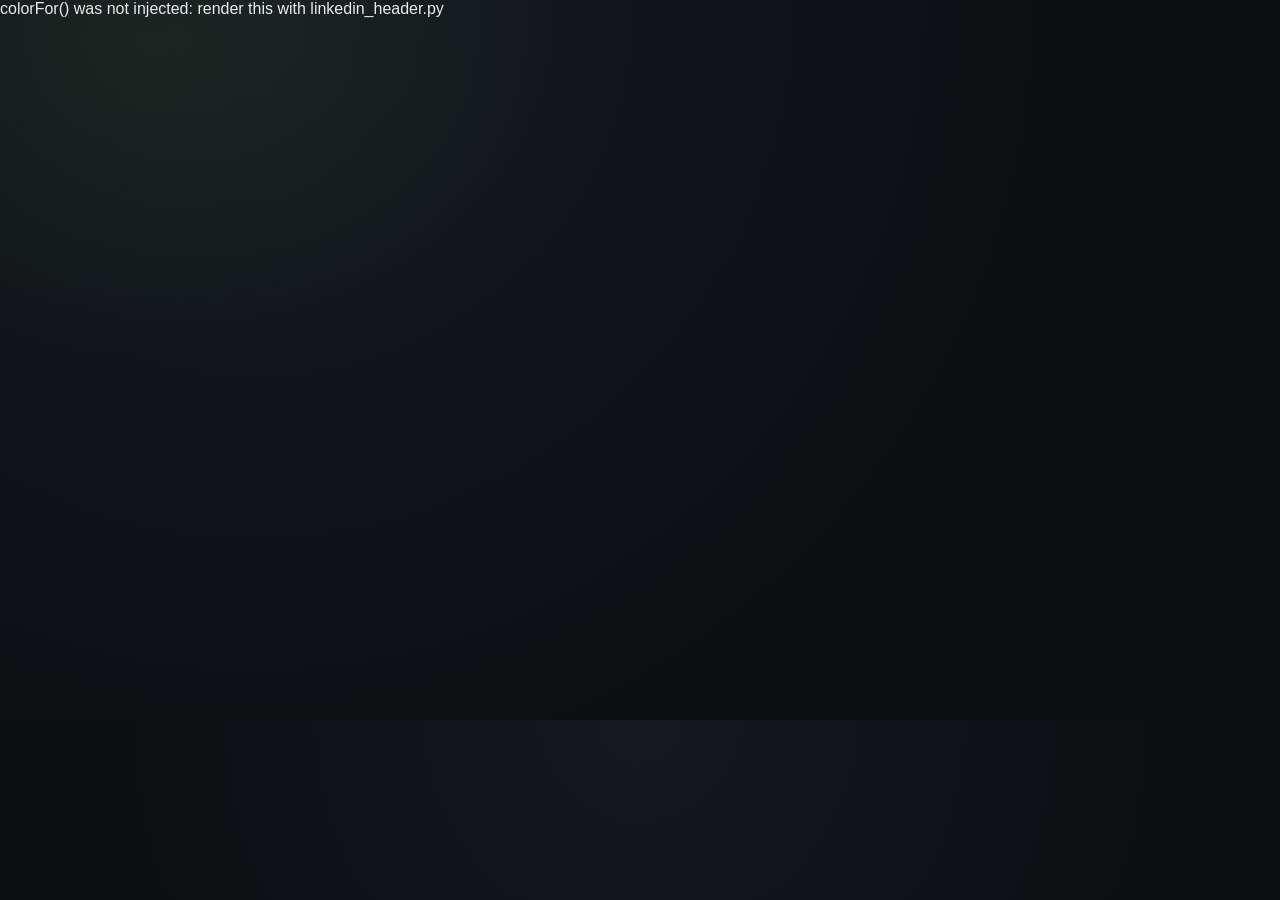
<file: tools/screenshots/linkedin-header.html>
<!doctype html>
<html lang="en">
<head>
<meta charset="utf-8">
<title>codervis LinkedIn header</title>
<!--
  A header image for a LinkedIn post, rendered by linkedin_header.py beside this file: the
  copy on the left, the dashboard in a browser window on the right, in the same layout as
  issuebot's. The dashboard's own stylesheet supplies the palette, and the script injects
  `colorFor()` from app/static/app.js, so the chip dots are the colours the meters are.

  The window's picture is a screenshot of the real app serving fabricated data, which the
  script takes first and hands to this page as a data URL. It cannot be an iframe of the app
  instead: the dashboard's policy is `frame-ancestors 'none'`, and that is right.

  This page holds every layout number. The script reads the window's size from it rather than
  keeping a copy. Nothing is loaded from the network.
-->
<link rel="stylesheet" href="../../app/static/style.css">
<style>
  /* The dashboard is laid out for a browser window; this is a fixed 1280x720 card. */
  html, body {
    width: 1280px;
    height: 720px;
    min-height: 0;
    overflow: hidden;
  }
  body {
    display: block;
    position: relative;
    padding: 0;
    background:
      radial-gradient(ellipse 620px 460px at 12% 6%, rgba(163, 230, 53, 0.055), transparent 70%),
      radial-gradient(circle at 20% 0%, #161b22 0%, var(--bg) 70%);
    /* Liberation Sans first, for a render that is the same on every Linux host, and the face
       issuebot's header is set in. */
    font-family: "Liberation Sans", Arial, Helvetica, sans-serif;
  }
  /* A still picture: nothing should be caught mid-transition. */
  * { transition: none !important; }

  .copy {
    position: absolute;
    left: 64px;
    top: 0;
    bottom: 0;
    width: 440px;
    display: flex;
    flex-direction: column;
    justify-content: center;
  }
  .title {
    margin: 0;
    font-size: 80px;
    font-weight: 700;
    letter-spacing: -2.5px;
    line-height: 1;
  }
  .tagline {
    margin: 34px 0 0;
    font-size: 27px;
    font-weight: 700;
    line-height: 1.25;
  }
  .tagline .accent { color: var(--lime); }

  .chips {
    display: flex;
    gap: 9px;
    margin-top: 26px;
  }
  .chip {
    display: inline-flex;
    align-items: center;
    gap: 8px;
    padding: 7px 14px 7px 12px;
    border: 1px solid #262c34;
    border-radius: 999px;
    background: rgba(255, 255, 255, 0.025);
    color: #aeb7c0;
    font-size: 17px;
  }
  .chip .dot {
    width: 9px;
    height: 9px;
    border-radius: 50%;
    background: hsl(var(--hue), var(--sat), var(--lit));
    box-shadow: 0 0 8px hsla(var(--hue), var(--sat), var(--lit), 0.6);
  }

  .blurb {
    margin: 30px 0 0;
    font-size: 17px;
    line-height: 1.6;
    color: var(--ink-dim);
  }

  /* Wider than what is left of the card, so the window runs off its right edge. */
  .window {
    position: absolute;
    left: 548px;
    top: 86px;
    width: 800px;
    height: 590px;
    display: flex;
    flex-direction: column;
    border: 1px solid #2b3139;
    border-radius: 10px;
    background: var(--bg);
    overflow: hidden;
    box-shadow: 0 30px 80px rgba(0, 0, 0, 0.55), 0 0 0 1px rgba(0, 0, 0, 0.4);
  }
  .window-bar {
    flex: none;
    height: 27px;
    display: flex;
    align-items: center;
    gap: 7px;
    padding-left: 12px;
    background: #15191e;
    border-bottom: 1px solid #22272e;
  }
  .window-bar span {
    width: 9px;
    height: 9px;
    border-radius: 50%;
    background: #3a4048;
  }
  /* The viewport the screenshot fills. Its width is what the dashboard is scaled to: just
     under what is visible of the window, so the whole panel shows and only the frame bleeds. */
  .window-view {
    flex: 1;
    min-height: 0;
  }
  #shot {
    display: block;
    width: 745px;
  }
</style>
</head>
<body>
  <div class="copy">
    <h1 class="title">codervis</h1>
    <p class="tagline">
      Claude Code and Codex quota.<br>
      <span class="accent">Live, on one local page.</span>
    </p>
    <div class="chips" id="chips"></div>
    <p class="blurb">
      Colour-shifting meters from each vendor's own<br>
      usage numbers, in a locked-down container.
    </p>
  </div>

  <div class="window">
    <div class="window-bar"><span></span><span></span><span></span></div>
    <div class="window-view"><img id="shot" alt=""></div>
  </div>

  <script>
    // Where on the ramp each chip's dot sits. Its colour is the one a meter has there.
    const CHIPS = [
      { label: "plenty left", percent: 15 },
      { label: "pace yourself", percent: 62 },
      { label: "nearly out", percent: 96 },
    ];

    // `colorFor` is the dashboard's, injected by linkedin_header.py before this page runs. A
    // page opened without it says so instead of drawing dots in some other colour.
    if (typeof colorFor !== "function") {
      document.body.textContent = "colorFor() was not injected: render this with linkedin_header.py";
      throw new Error("colorFor() missing");
    }

    const chips = document.getElementById("chips");
    for (const chip of CHIPS) {
      const { hue, sat, lit } = colorFor(chip.percent);
      const el = document.createElement("span");
      el.className = "chip";
      el.style.cssText = `--hue:${hue.toFixed(1)};--sat:${sat.toFixed(1)}%;--lit:${lit.toFixed(1)}%`;
      const dot = document.createElement("span");
      dot.className = "dot";
      el.append(dot, chip.label);
      chips.appendChild(el);
    }
  </script>
</body>
</html>
</file>
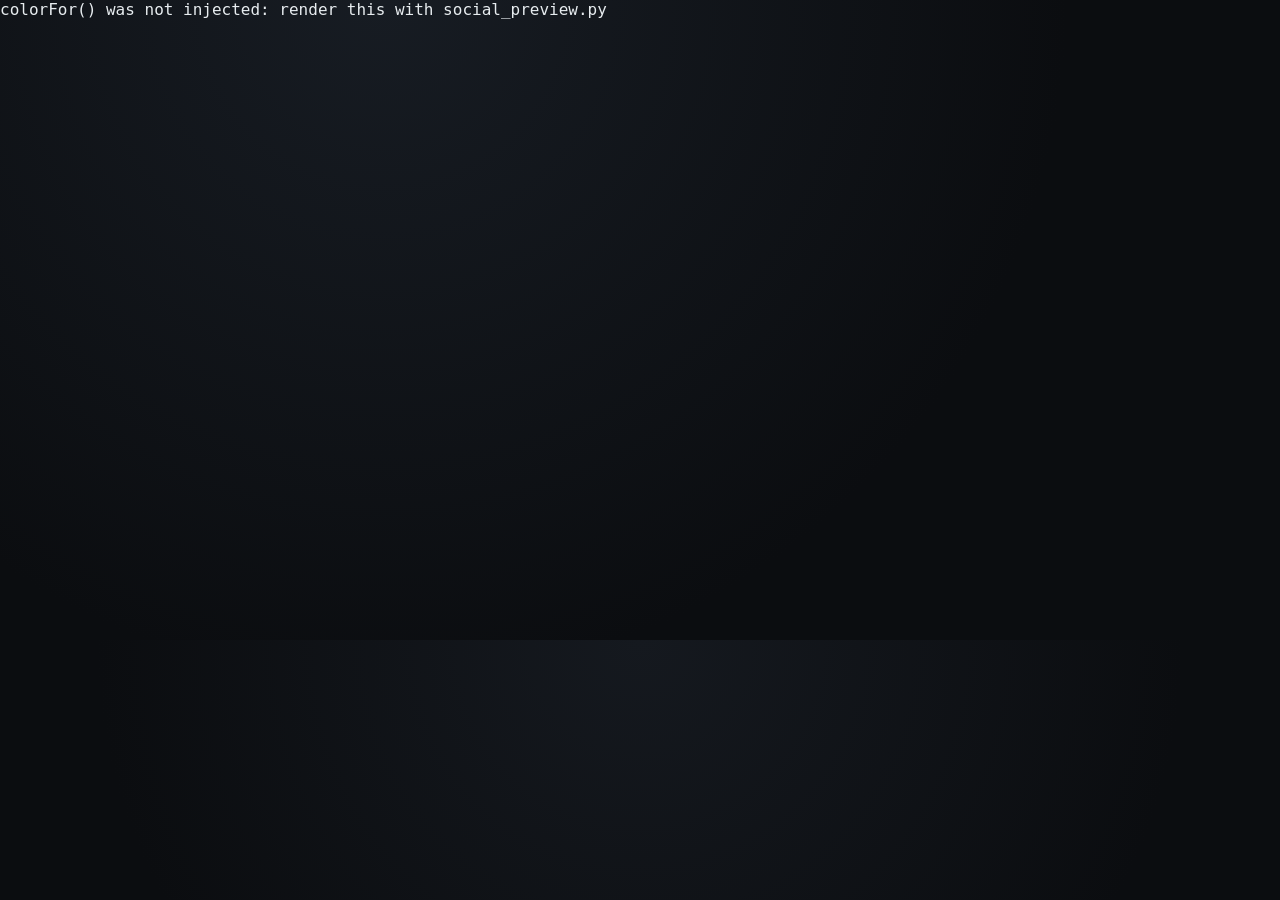
<file: tools/screenshots/social-preview.html>
<!doctype html>
<html lang="en">
<head>
<meta charset="utf-8">
<title>codervis social preview</title>
<!--
  The repository's social preview, rendered by social_preview.py beside this file. The
  dashboard's own stylesheet supplies the palette, the wordmark and the meters, and the script
  injects `colorFor()` from app/static/app.js, so a redesign of either moves this image with it.
  Everything below is layout for a 1280x640 card. Nothing is loaded from the network.
-->
<link rel="stylesheet" href="../../app/static/style.css">
<style>
  /* The dashboard is laid out for a browser window; this is a fixed card. */
  html, body {
    width: 1280px;
    height: 640px;
    min-height: 0;
    overflow: hidden;
  }
  body {
    display: block;
    padding: 0;
    background: radial-gradient(circle at 30% 0%, #171c23 0%, var(--bg) 62%);
    /* DejaVu Sans Mono first, for a render that is the same on every Linux host; then the
       dashboard's own stack, which is SF Mono or Menlo on a Mac. Menlo and DejaVu Sans Mono
       are both descended from Bitstream Vera Sans Mono. */
    font-family: "DejaVu Sans Mono", ui-monospace, SFMono-Regular, Menlo, Consolas, monospace;
  }
  /* A still picture: nothing should be caught mid-transition. */
  * { transition: none !important; }

  .frame {
    position: absolute;
    inset: 54px 72px 58px;
    display: grid;
    grid-template-rows: auto 1fr;
    gap: 34px;
  }

  .brand { gap: 22px; }
  .brand-mark { font-size: 46px; letter-spacing: -6px; text-shadow: 0 0 22px rgba(163, 230, 53, 0.45); }
  .brand-name { font-size: 64px; line-height: 1; }
  .tagline { margin: 14px 0 0; font-size: 26px; color: var(--ink-dim); letter-spacing: 0.2px; }

  .panel.meters {
    width: auto;
    align-self: end;
    padding: 30px 34px 32px;
    display: grid;
    grid-template-columns: 214px 118px 1fr 150px;
    column-gap: 22px;
    row-gap: 22px;
    align-items: center;
  }
  .meters .provider-title { font-size: 18px; letter-spacing: 2.5px; }
  .meters .window { font-size: 21px; color: var(--ink-dim); }
  .meters .divider { grid-column: 1 / -1; border-top: 1px dashed var(--rule); margin: 2px 0; }
  .meters .meter { height: 36px; border-radius: 7px; }
  .meters .gauge-percent { justify-self: end; font-size: 42px; }
  .meters .gauge-percent small { font-size: 24px; margin-left: 2px; }
</style>
</head>
<body>
  <div class="frame">
    <header>
      <div class="brand">
        <span class="brand-mark">▮▮▮</span>
        <span class="brand-name">codervis</span>
      </div>
      <p class="tagline">Your Claude Code and Codex quota, live on one local page.</p>
    </header>

    <section class="panel meters" id="meters"></section>
  </div>

  <script>
    // Fabricated values, chosen so the four meters span the colour ramp. Nobody's usage.
    const ROWS = [
      { provider: "Claude Code", window: "5-hour", percent: 18 },
      { provider: "", window: "weekly", percent: 47 },
      { provider: "Codex", window: "5-hour", percent: 73 },
      { provider: "", window: "weekly", percent: 92 },
    ];

    // `colorFor` is the dashboard's, injected by social_preview.py before this page runs. A
    // page opened without it says so instead of drawing meters in some other colour.
    if (typeof colorFor !== "function") {
      document.body.textContent = "colorFor() was not injected: render this with social_preview.py";
      throw new Error("colorFor() missing");
    }

    const meters = document.getElementById("meters");
    ROWS.forEach((row, index) => {
      if (index === 2) {
        const divider = document.createElement("div");
        divider.className = "divider";
        meters.appendChild(divider);
      }
      const { hue, sat, lit } = colorFor(row.percent);
      // The same four custom properties app.js sets on a gauge.
      const vars = `--pct:${row.percent};--hue:${hue.toFixed(1)};` +
        `--sat:${sat.toFixed(1)}%;--lit:${lit.toFixed(1)}%`;
      const ticks = "<span></span>".repeat(21);
      meters.insertAdjacentHTML(
        "beforeend",
        `<div class="provider-title">${row.provider}</div>` +
          `<div class="window">${row.window}</div>` +
          `<div class="meter" style="${vars}"><div class="meter-fill"></div>` +
          `<div class="meter-ticks">${ticks}</div></div>` +
          `<div class="gauge-percent" style="${vars}">${row.percent.toFixed(1)}<small>%</small></div>`,
      );
    });
  </script>
</body>
</html>
</file>
<file: app/static/style.css>
:root {
  --bg: #0b0d10;
  --panel: #121519;
  --panel-2: #181c22;
  --ink: #e7ecef;
  --ink-dim: #8a95a0;
  --ink-faint: #525c66;
  --rule: #232830;

  --lime: #a3e635;
  --lime-deep: #65a30d;
  --amber: #fbbf24;
  --amber-deep: #d97706;
  --coral: #f87171;
  --coral-deep: #dc2626;
}

* { box-sizing: border-box; }

html, body {
  margin: 0;
  padding: 0;
  background: radial-gradient(circle at top, #15191f 0%, var(--bg) 60%);
  color: var(--ink);
  font-family: ui-monospace, SFMono-Regular, Menlo, Consolas, monospace;
  min-height: 100vh;
}

body {
  display: flex;
  align-items: center;
  justify-content: center;
  padding: 24px;
}

.panel {
  width: min(1120px, 100%);
  background: var(--panel);
  border: 1px solid var(--rule);
  border-radius: 14px;
  padding: 28px;
  box-shadow:
    0 1px 0 rgba(255,255,255,0.04) inset,
    0 24px 60px rgba(0,0,0,0.5);
}

.providers {
  display: grid;
  grid-template-columns: repeat(2, minmax(0, 1fr));
  gap: 20px;
}

@media (max-width: 720px) {
  .providers { grid-template-columns: 1fr; }
}

.provider {
  background: rgba(255,255,255,0.015);
  border: 1px solid var(--rule);
  border-radius: 12px;
  padding: 18px;
  display: flex;
  flex-direction: column;
}

.provider-head {
  display: flex;
  justify-content: space-between;
  align-items: center;
  margin-bottom: 14px;
  padding-bottom: 10px;
  border-bottom: 1px dashed var(--rule);
}

.provider-source {
  display: flex;
  align-items: center;
  gap: 8px;
}

.provider-title {
  margin: 0;
  font-size: 14px;
  font-weight: 700;
  letter-spacing: 2px;
  text-transform: uppercase;
  color: var(--ink);
}

.source-chip {
  font-size: 11px;
  letter-spacing: 1px;
  text-transform: uppercase;
  color: var(--ink-dim);
  padding: 2px 8px;
  border-radius: 999px;
  border: 1px solid var(--rule);
}

.source-chip[data-state="live"] { color: var(--lime); border-color: rgba(163,230,53,0.4); }
.source-chip[data-state="unavailable"] { color: var(--coral); border-color: rgba(248,113,113,0.4); }
.source-chip[data-state="disabled"] { color: var(--ink-faint); }

.widget-toggle {
  position: relative;
  display: inline-flex;
  cursor: pointer;
}

.widget-toggle-input {
  position: absolute;
  width: 1px;
  height: 1px;
  opacity: 0;
}

.widget-toggle-track {
  width: 30px;
  height: 17px;
  padding: 2px;
  border: 1px solid var(--ink-faint);
  border-radius: 999px;
  background: var(--rule);
  transition: border-color 180ms ease, background 180ms ease;
}

.widget-toggle-track::after {
  content: "";
  display: block;
  width: 11px;
  height: 11px;
  border-radius: 50%;
  background: var(--ink-faint);
  transition: transform 180ms ease, background 180ms ease, box-shadow 180ms ease;
}

.widget-toggle-input:checked + .widget-toggle-track {
  border-color: rgba(163,230,53,0.45);
  background: rgba(163,230,53,0.12);
}

.widget-toggle-input:checked + .widget-toggle-track::after {
  transform: translateX(13px);
  background: var(--lime);
  box-shadow: 0 0 8px rgba(163,230,53,0.55);
}

.widget-toggle-input:focus-visible + .widget-toggle-track {
  outline: 2px solid var(--amber);
  outline-offset: 3px;
}

.provider[data-widget-enabled="false"] {
  background: rgba(255,255,255,0.008);
  border-color: rgba(82,92,102,0.55);
}

.provider[data-widget-enabled="false"] .provider-title,
.provider[data-widget-enabled="false"] .gauge,
.provider[data-widget-enabled="false"] .provider-foot {
  opacity: 0.45;
}

.provider-foot {
  display: flex;
  flex-direction: column;
  gap: 4px;
  margin-top: auto;
  padding-top: 12px;
  border-top: 1px dashed var(--rule);
  color: var(--ink-dim);
  font-size: 11px;
}

.provider-error {
  color: var(--coral);
  font-size: 10px;
  word-break: break-word;
}

.provider[data-source="unavailable"] .gauge {
  opacity: 0.45;
}

.panel-header {
  display: flex;
  justify-content: space-between;
  align-items: center;
  margin-bottom: 24px;
}

.brand {
  display: flex;
  align-items: baseline;
  gap: 10px;
}

.brand-mark {
  color: var(--lime);
  letter-spacing: -2px;
  font-size: 18px;
}

.brand-name {
  font-size: 18px;
  font-weight: 700;
  letter-spacing: 1px;
  text-transform: lowercase;
}

.status {
  display: flex;
  gap: 8px;
  align-items: center;
  font-size: 12px;
  color: var(--ink-dim);
}

.status .dot {
  width: 8px;
  height: 8px;
  border-radius: 50%;
  background: var(--ink-faint);
  box-shadow: 0 0 0 0 rgba(163,230,53,0);
  transition: background 240ms ease, box-shadow 240ms ease;
}

.status[data-state="ok"] .dot {
  background: var(--lime);
  box-shadow: 0 0 10px rgba(163,230,53,0.7);
}

.status[data-state="stale"] .dot {
  background: var(--amber);
}

.status[data-state="error"] .dot {
  background: var(--coral);
}

.gauge {
  background: var(--panel-2);
  border: 1px solid var(--rule);
  border-radius: 10px;
  padding: 20px;
  margin-bottom: 16px;
  --pct: 0;
  --hue: 90;
  --sat: 75%;
  --lit: 55%;
}

.gauge-head {
  display: flex;
  justify-content: space-between;
  align-items: baseline;
  margin-bottom: 14px;
}

.gauge-head h2 {
  margin: 0;
  font-size: 13px;
  font-weight: 600;
  letter-spacing: 2px;
  text-transform: uppercase;
  color: var(--ink-dim);
}

.gauge-percent {
  font-size: 32px;
  font-weight: 700;
  color: hsl(var(--hue), var(--sat), var(--lit));
  text-shadow: 0 0 14px hsla(var(--hue), var(--sat), var(--lit), 0.45);
  font-variant-numeric: tabular-nums;
  transition: color 600ms ease;
}

.gauge-percent .pct { font-variant-numeric: tabular-nums; }

.meter {
  position: relative;
  height: 22px;
  background:
    linear-gradient(90deg,
      rgba(163,230,53,0.08) 0%,
      rgba(251,191,36,0.08) 60%,
      rgba(248,113,113,0.08) 100%);
  border: 1px solid var(--rule);
  border-radius: 6px;
  overflow: hidden;
}

.meter-fill {
  position: absolute;
  inset: 0 auto 0 0;
  width: calc(var(--pct) * 1%);
  background: linear-gradient(90deg,
    hsl(var(--hue), var(--sat), calc(var(--lit) - 5%)),
    hsl(var(--hue), var(--sat), var(--lit)));
  box-shadow: 0 0 18px hsla(var(--hue), var(--sat), var(--lit), 0.55);
  transition: width 800ms cubic-bezier(.2,.7,.2,1), background 800ms ease, box-shadow 800ms ease;
}

.meter-ticks {
  position: absolute;
  inset: 0;
  display: flex;
  justify-content: space-between;
  padding: 0 2px;
  pointer-events: none;
}

.meter-ticks span {
  width: 1px;
  background: rgba(255,255,255,0.06);
}

.meter-ticks span:nth-child(5n+1) {
  background: rgba(255,255,255,0.14);
}

.gauge-foot {
  display: flex;
  gap: 16px;
  margin-top: 14px;
  font-size: 12px;
}

.gauge-detail {
  margin-left: auto;
  color: var(--ink-dim);
  font-variant-numeric: tabular-nums;
}

.gauge-detail[hidden] { display: none; }

.pct-unit {
  font-size: 22px;
  font-weight: 600;
  color: hsl(var(--hue), var(--sat), var(--lit));
  margin-left: 2px;
}

.gauge-foot .lbl {
  color: var(--ink-faint);
  text-transform: uppercase;
  letter-spacing: 1px;
  margin-right: 6px;
}

.gauge-foot .val {
  color: var(--ink);
  font-variant-numeric: tabular-nums;
}
</file>
